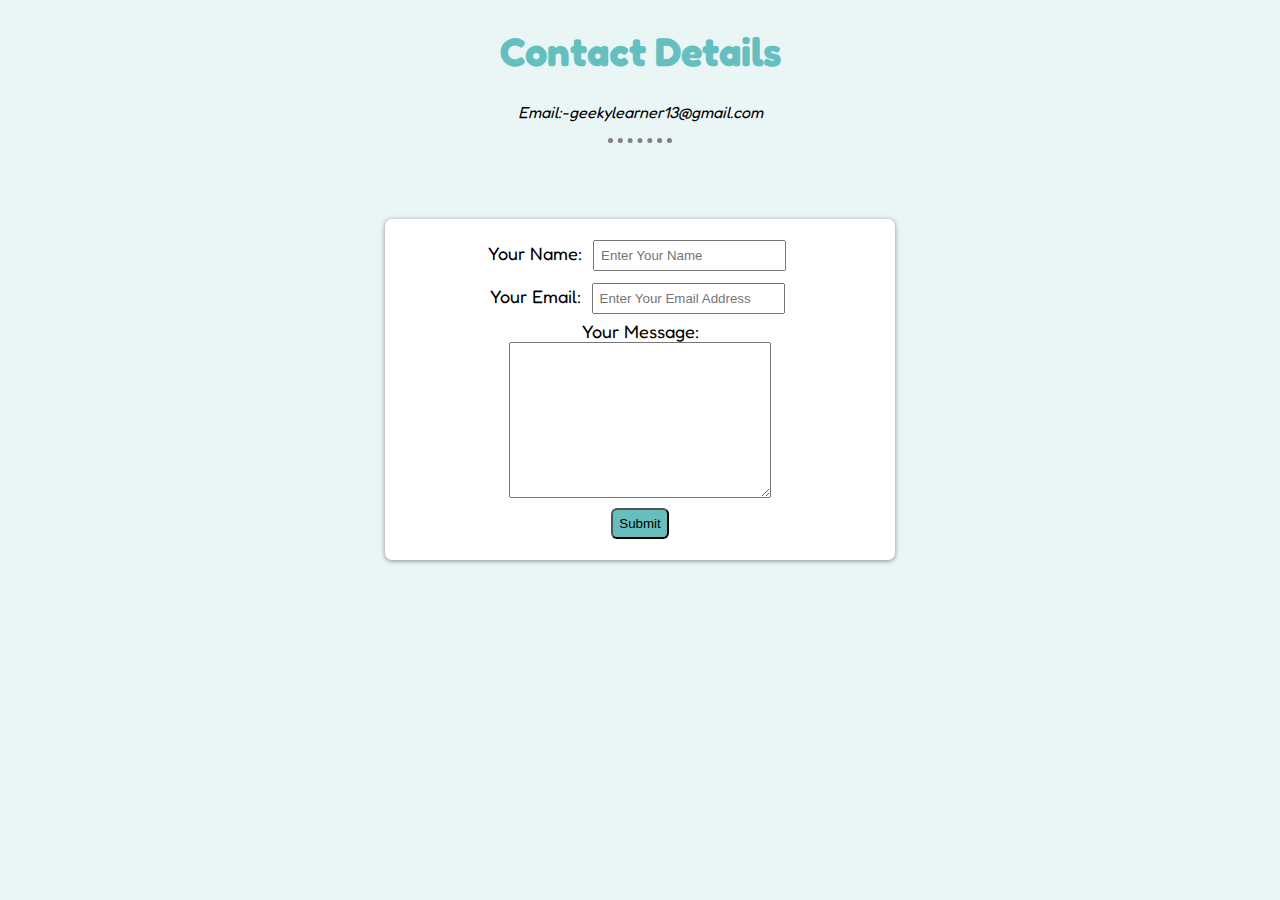
<file: contact-me.html>
<!DOCTYPE html>
<html>
    <head>
        <meta charset="utf-8">
        <title>Contact Details</title>
        <link rel="stylesheet" href="style.css">
        <!-- Google-Fonts -->
        <link rel="preconnect" href="https://fonts.googleapis.com">
        <link rel="preconnect" href="https://fonts.gstatic.com" crossorigin>
        <link href="https://fonts.googleapis.com/css2?family=Fredoka:wght@300..700&display=swap" rel="stylesheet">
    </head>
    <body>
        <div class="title">
            <h1>Contact Details</h1>
        <p><em>Email:-geekylearner13@gmail.com</em></p>
        <hr>
        </div>
        <div class="container">
        
        <form  action="mailto:geekylearner13@gmail.com" method="post" enctype="text/plain">
            <label>Your Name:</label>
            <input type="text" name="yourName" value="" placeholder="Enter Your Name"><br>
            <label>Your Email:</label>
            <input type="email" name="yourEmail" value="" placeholder="Enter Your Email Address"><br>
            <label>Your Message:</label><br>
            <textarea name="yourMessage" rows="10" cols="30"></textarea><br>
            <input class="btn" type="submit" name="">
        </form>
       </div>
    </body>
</html>
</file>
<file: style.css>
body {
    background-color: #EAF6F6;
}
h1{
    color: #66BFBF;
}
h3{
    color: #66BFBF;
}
hr {
    border-style: none;
    border-top-style: dotted;
    border-color: grey;
    border-width: 5px;
    width: 5%;
}
.title{
    font-family: "fredoka";
    text-align: center;
}
.title h1{
    font-size: 2.5rem;
}
.container{
    font-family: "fredoka";
    text-align: center;
    padding: 3% 3%;
    font-size: 1.13rem;

}

.container form{
    position: relative;
    width: 480px;
    margin: 30px auto 20px auto;
    background: #fff;
    padding: 15px;
    border-radius: 7px;
    box-shadow: 0 1px 5px rgb(138, 137, 137);
}

.container .btn{
    border-radius: 6px;
    background-color: #66BFBF;
    cursor:pointer;
}
.container input{
    padding: 6px;
    margin: 6px;
}
</file>
